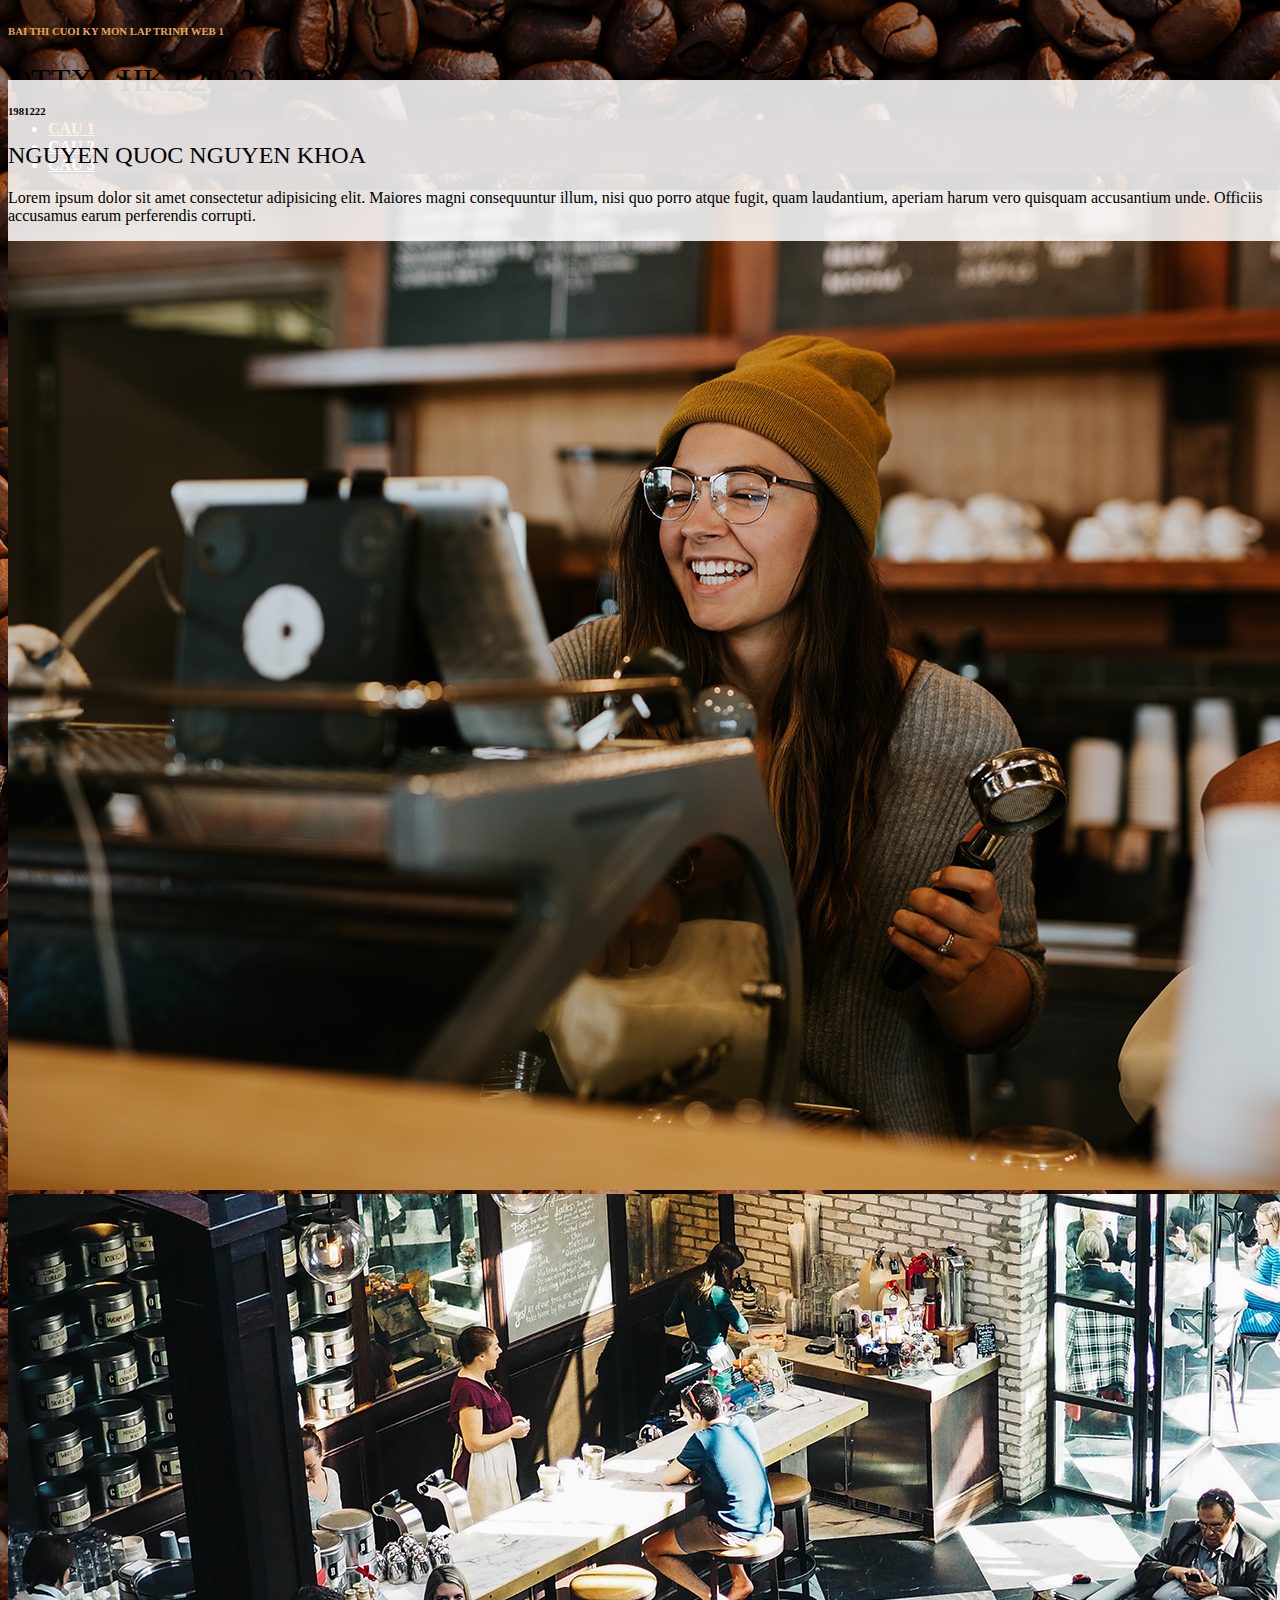
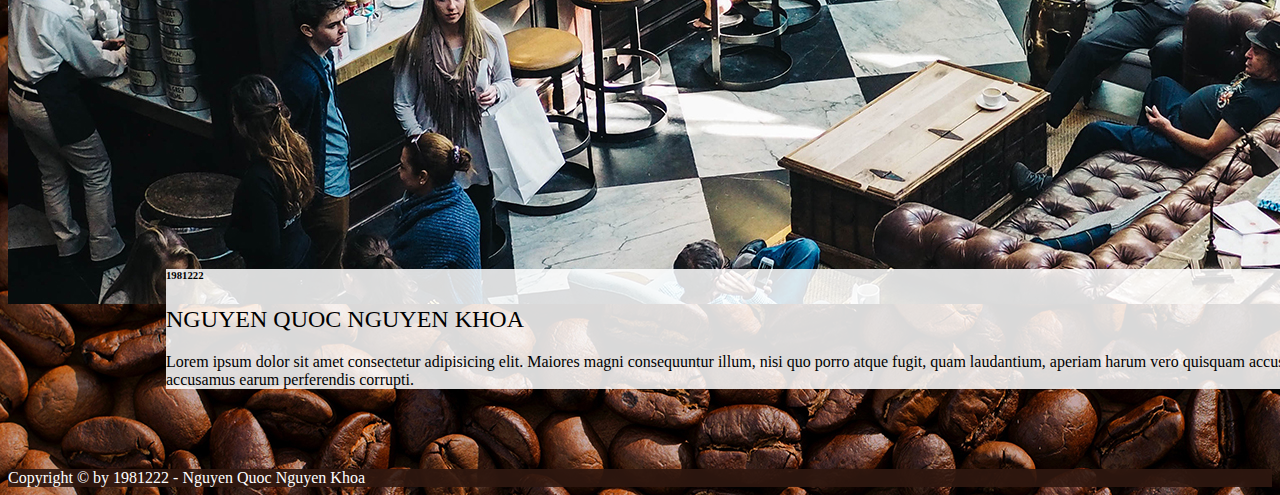
<file: index.html>
<!DOCTYPE html>
<html lang="en">
  <head>
    <title>1981222</title>
    <!-- Required meta tags -->
    <meta charset="utf-8" />
    <meta
      name="viewport"
      content="width=device-width, initial-scale=1, shrink-to-fit=no"
    />

    <!-- Bootstrap CSS v5.2.1 -->
    <link
      href="https://cdn.jsdelivr.net/npm/bootstrap@5.2.1/dist/css/bootstrap.min.css"
      rel="stylesheet"
      integrity="sha384-iYQeCzEYFbKjA/T2uDLTpkwGzCiq6soy8tYaI1GyVh/UjpbCx/TYkiZhlZB6+fzT"
      crossorigin="anonymous"
    />
    <link rel="stylesheet" href="css/1981222.css" />
  </head>

  <body>
    <header>
      <!-- place navbar here -->
      <div class="py-5 text-center">
        <h6 class="text-orange">
          BAI THI CUOI KY MON LAP TRINH WEB 1
          <h1 class="text-white">DTTX - HK2/2022-2023</h1>
        </h6>
      </div>
      <nav id="menu" class="bg-brown container-fluid">
        <ul class="nav justify-content-center">
          <li class="nav-item">
            <a class="nav-link active" href="index.html" aria-current="page"
              >CAU 1</a
            >
          </li>
          <li class="nav-item">
            <a class="nav-link" href="cau2.html">CAU 2</a>
          </li>
          <li class="nav-item">
            <a class="nav-link" href="cau3.html">CAU 3</a>
          </li>
        </ul>
      </nav>
    </header>

    <main class="py-5">
      <div id="intro" class="position-relative container text-end">
        <img src="img/intro.jpg" alt="" class="w-75" />
        <div class="bg-box p-5 text-center w-50">
          <h6><b>1981222</b></h6>
          <h2>NGUYEN QUOC NGUYEN KHOA</h2>
          <p>
            Lorem ipsum dolor sit amet consectetur adipisicing elit. Maiores
            magni consequuntur illum, nisi quo porro atque fugit, quam
            laudantium, aperiam harum vero quisquam accusantium unde. Officiis
            accusamus earum perferendis corrupti.
          </p>
        </div>
      </div>

      <div id="about" class="container text-end">
        <img src="img/about.jpg" alt="Coffee staff" class="w-100" />
        <div class="bg-box p-5 text-center w-75">
          <h6><b>1981222</b></h6>
          <h2>NGUYEN QUOC NGUYEN KHOA</h2>
          <p>
            Lorem ipsum dolor sit amet consectetur adipisicing elit. Maiores
            magni consequuntur illum, nisi quo porro atque fugit, quam
            laudantium, aperiam harum vero quisquam accusantium unde. Officiis
            accusamus earum perferendis corrupti.
          </p>
        </div>
      </div>
    </main>
    <footer class="container-fluid bg-brown py-5 text-center">
      Copyright &copy; by 1981222 - Nguyen Quoc Nguyen Khoa
      <!-- place footer here -->
    </footer>
    <!-- Bootstrap JavaScript Libraries -->
    <script
      src="https://cdn.jsdelivr.net/npm/@popperjs/core@2.11.6/dist/umd/popper.min.js"
      integrity="sha384-oBqDVmMz9ATKxIep9tiCxS/Z9fNfEXiDAYTujMAeBAsjFuCZSmKbSSUnQlmh/jp3"
      crossorigin="anonymous"
    ></script>

    <script
      src="https://cdn.jsdelivr.net/npm/bootstrap@5.2.1/dist/js/bootstrap.min.js"
      integrity="sha384-7VPbUDkoPSGFnVtYi0QogXtr74QeVeeIs99Qfg5YCF+TidwNdjvaKZX19NZ/e6oz"
      crossorigin="anonymous"
    ></script>
  </body>
</html>
</file>
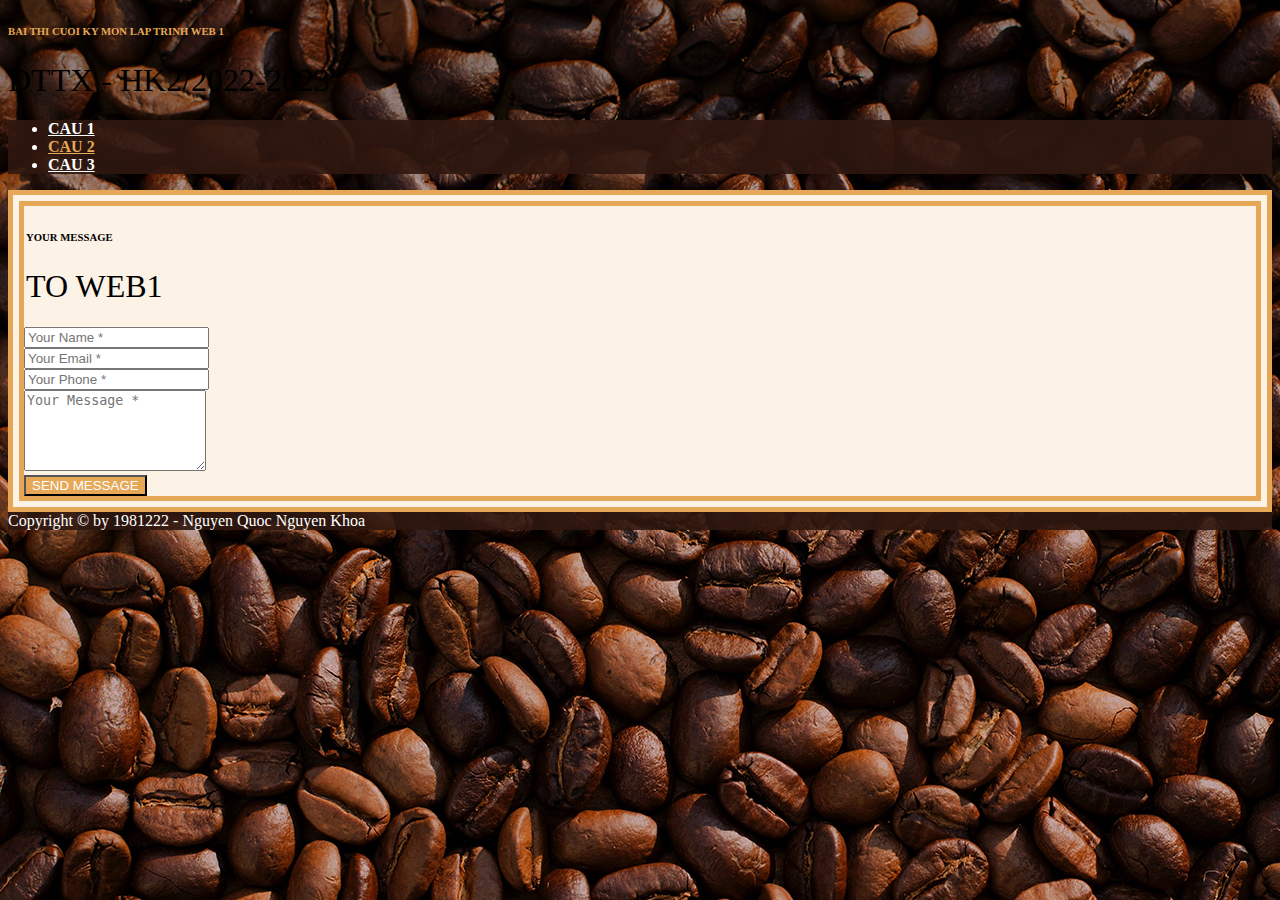
<file: cau2.html>
<!DOCTYPE html>
<html lang="en">
  <head>
    <title>1981222</title>
    <!-- Required meta tags -->
    <meta charset="utf-8" />
    <meta
      name="viewport"
      content="width=device-width, initial-scale=1, shrink-to-fit=no"
    />

    <!-- Bootstrap CSS v5.2.1 -->
    <link
      href="https://cdn.jsdelivr.net/npm/bootstrap@5.2.1/dist/css/bootstrap.min.css"
      rel="stylesheet"
      integrity="sha384-iYQeCzEYFbKjA/T2uDLTpkwGzCiq6soy8tYaI1GyVh/UjpbCx/TYkiZhlZB6+fzT"
      crossorigin="anonymous"
    />
    <link rel="stylesheet" href="css/1981222.css" />
  </head>

  <body>
    <header>
      <!-- place navbar here -->
      <div class="py-5 text-center">
        <h6 class="text-orange">
          BAI THI CUOI KY MON LAP TRINH WEB 1
          <h1 class="text-white">DTTX - HK2/2022-2023</h1>
        </h6>
      </div>
      <nav id="menu" class="bg-brown container-fluid">
        <ul class="nav justify-content-center">
          <li class="nav-item">
            <a class="nav-link" href="index.html" aria-current="page"
              >CAU 1</a
            >
          </li>
          <li class="nav-item">
            <a class="nav-link active" href="cau2.html">CAU 2</a>
          </li>
          <li class="nav-item">
            <a class="nav-link" href="cau3.html">CAU 3</a>
          </li>
        </ul>
      </nav>
    </header>
    <main>
      <div class="container-fluid bg-orange my-5 py-5">
        <form class="container bg-box text-center p-5" action="#" method="post">
          <legend>
            <h6>YOUR MESSAGE</h6>
            <h1>TO WEB1</h1>
          </legend>
          <div class="row">
            <div class="col">
              <div class="mb-3">
                <input
                  type="text"
                  class="form-control"
                  name="name"
                  id="name"
                  aria-describedby="helpId"
                  placeholder="Your Name *"
                  required
                  oninput="this.setCustomValidity('')"
                  oninvalid="this.setCustomValidity('Please enter your name')"
                />
              </div>
              <div class="mb-3">
                <input
                  type="text"
                  class="form-control"
                  name="email"
                  id="email"
                  aria-describedby="helpId"
                  placeholder="Your Email *"
                  required
                  oninput="this.setCustomValidity('')"
                  oninvalid="this.setCustomValidity('Please enter your email address')"
                  pattern="[a-z0-9._%+-]+@[a-z0-9.-]+\.[a-z]{2,}$"
                />
              </div>
              <div class="mb-3">
                <input
                  type="text"
                  class="form-control"
                  name="phone"
                  id="phone"
                  aria-describedby="helpId"
                  placeholder="Your Phone *"
                  required
                  oninput="this.setCustomValidity('')"
                  oninvalid="this.setCustomValidity('Please enter your phone number')"
                />
              </div>
            </div>
            <div class="col">
              <div class="mb-3">
                <textarea
                  class="form-control"
                  name="message"
                  id="message"
                  rows="5"
                  placeholder="Your Message *"
                ></textarea>
              </div>
            </div>
          </div>
          <div class="text-center">
            <button type="submit" class="btn bg-orange py-3">
              SEND MESSAGE
            </button>
          </div>
        </form>
      </div>
    </main>
    <footer class="container-fluid bg-brown py-5 text-center">
      Copyright &copy; by 1981222 - Nguyen Quoc Nguyen Khoa
      <!-- place footer here -->
    </footer>
    <!-- Bootstrap JavaScript Libraries -->
    <script
      src="https://cdn.jsdelivr.net/npm/@popperjs/core@2.11.6/dist/umd/popper.min.js"
      integrity="sha384-oBqDVmMz9ATKxIep9tiCxS/Z9fNfEXiDAYTujMAeBAsjFuCZSmKbSSUnQlmh/jp3"
      crossorigin="anonymous"
    ></script>

    <script
      src="https://cdn.jsdelivr.net/npm/bootstrap@5.2.1/dist/js/bootstrap.min.js"
      integrity="sha384-7VPbUDkoPSGFnVtYi0QogXtr74QeVeeIs99Qfg5YCF+TidwNdjvaKZX19NZ/e6oz"
      crossorigin="anonymous"
    ></script>
  </body>
</html>
</file>
<file: css/1981222.css>
:root {
  --w1-brown: rgba(47, 23, 15, 0.9);
  --w1-orange: #e6a756;
}
h1,
h2 {
  font-weight: lighter;
}
body {
  background: url(../img/bg.jpg);
}

.bg-box {
  background-color: rgba(255, 255, 255, 0.85);
  color: black;
}

.text-orange {
  color: var(--w1-orange);
}
.bg-brown {
  background-color: var(--w1-brown);
  color: white;
}
.bg-orange {
  background-color: var(--w1-orange);
  color: white;
}
#menu a {
  color: white;
  font-weight: bold;
}
#menu a.active {
  color: var(--w1-orange);
}
#intro div {
  top: 5rem;
  position: absolute;
}
#about div{
  position: relative;
  top: -4rem;
  left: 12.5%;
}

/* Cau 2 */

form {
  border-style:double;
  border-width: 1rem;
  border-color: var(--w1-orange);
}

/* Cau 3 */
.box-right{
  position: absolute;
  top: 0;
  right: 0;
}
.box-left{
  position: absolute;
  top: 0;
  left: 0;
}
</file>
